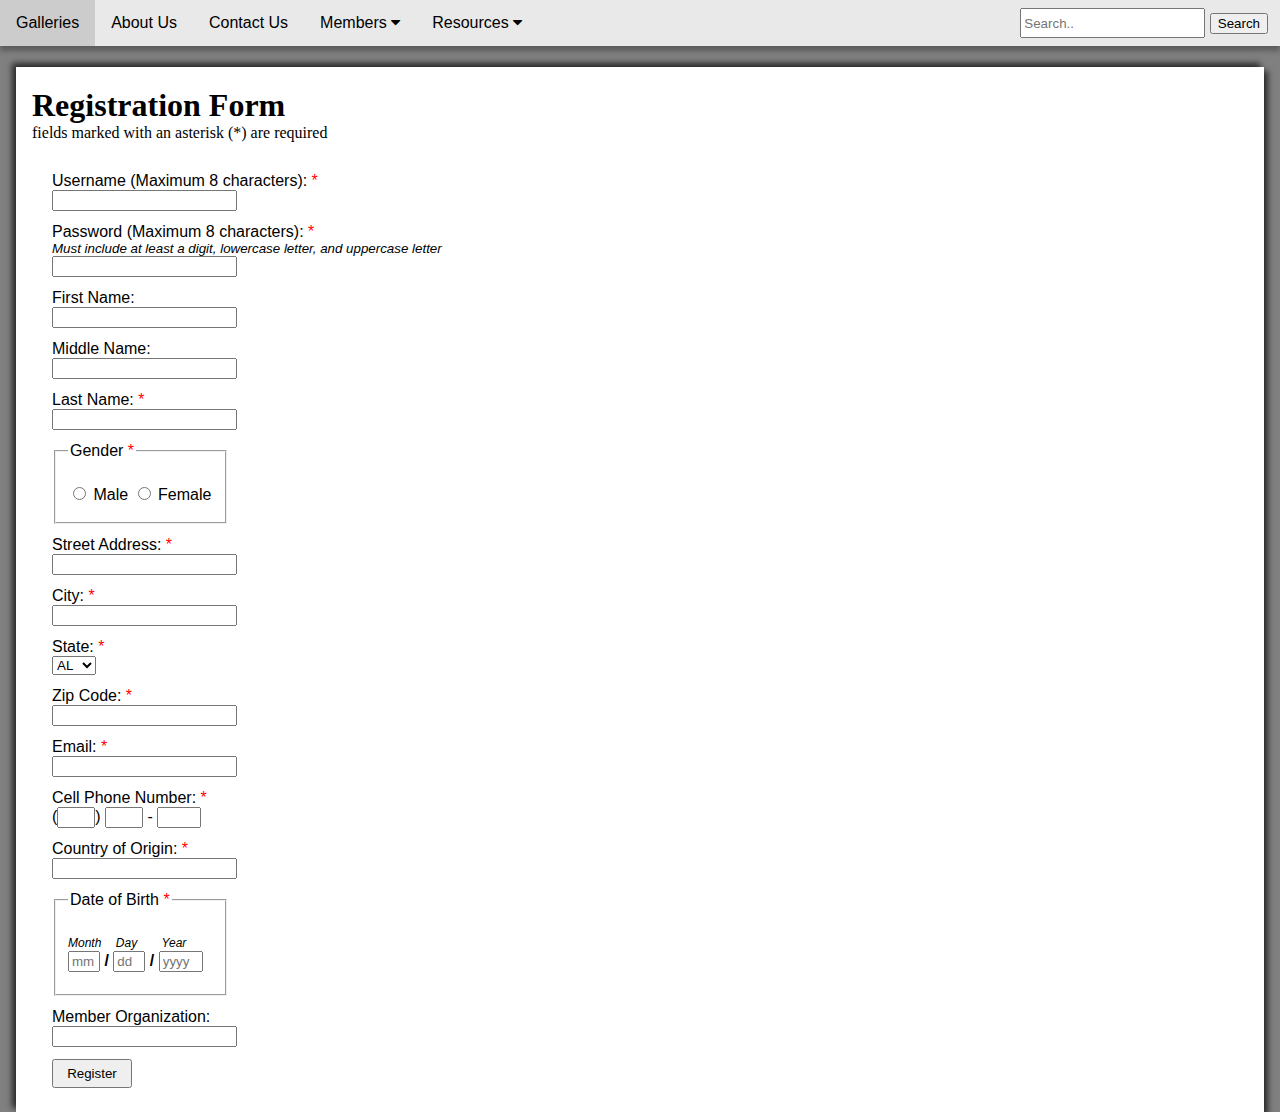
<file: registration.html>
<!DOCTYPE html>
<html lang="en">

<head>
    <meta charset="utf-8">
    <title>Registration</title>
    <link href="https://cdnjs.cloudflare.com/ajax/libs/font-awesome/4.7.0/css/font-awesome.min.css" rel="stylesheet">
    <link href="IFT458_Project1.css" type="text/css" rel="stylesheet">
    <script src="IFT458_Project1.js"></script>
    <!--
        Harrison Malek and Kelly Wilson
        IFT 458 - 2021 Summer C
        Project Deliverable 1
        Registration Form
    -->
</head>

<body class="regBody">
    <header>
        <a href="">Galleries</a>
        <a href="">About Us</a>
        <a href="">Contact Us</a>
        <div class="dropdown">
            <button class="dropButton">Members
                <i class="fa fa-caret-down"></i>
            </button>
            <div class="dropdown-content">
                <a href="">Member Directory</a>
                <a href="">Leadership</a>
            </div>
        </div>
        <div class="dropdown">
            <button class="dropButton">Resources
                <i class="fa fa-caret-down"></i>
            </button>
            <div class="dropdown-content">
                <a href="">Volunteer Policies</a>
                <a href="">Event check-in form</a>
                <a href="">Training modules</a>
            </div>
        </div>
        <div class="search">
            <input type="text" placeholder="Search..">
            <button type="submit">Search</button>
        </div>
    </header>
    <div class="reg">
        <h1>Registration Form</h1>
        <p>fields marked with an asterisk (*) are required</p>
        <form id="registration" autocomplete="off">
            <label for="username">Username (Maximum 8 characters):</label><span class="required"> *</span><br>
            <input type="text" id="username" name="username" required maxlength="8"><br>
            <label for="password">Password (Maximum 8 characters):</label><span class="required"> *</span><br>
            <p>Must include at least a digit, lowercase letter, and uppercase letter</p>
            <input type="password" id="password" name="password" required maxlength="8" onfocusout="passwordCheck()"><br>
            <label for="fname">First Name:</label><br>
            <input type="text" id="fname" name="fname" maxlength="16" pattern="[a-zA-Z]*"><br>
            <label for="mname">Middle Name:</label><br>
            <input type="text" id="mname" name="mname" maxlength="16" pattern="[a-zA-Z]*"><br>
            <label for="lname">Last Name:</label><span class="required"> *</span><br>
            <input type="text" id="lname" name="lname" required maxlength="16" pattern="[a-zA-Z]*"><br>
            <fieldset>
                <legend>Gender<span class="required"> *</span></legend><br>
                <input type="radio" id="male" name="gender" value="male" required>
                <label for="male">Male</label>
                <input type="radio" id="female" name="gender" value="female" required>
                <label for="female">Female</label>
            </fieldset>
            <label for="address">Street Address:</label><span class="required"> *</span><br>
            <input type="text" id="address" name="address" required maxlength="32" pattern="[a-zA-Z0-9][a-zA-z0-9 ]*"><br>
            <label for="city">City:</label><span class="required"> *</span><br>
            <input type="text" id="city" name="city" required maxlength="16" pattern="[a-zA-Z][a-zA-Z ]*"><br>
            <label for="state">State:</label><span class="required"> *</span><br>
            <select id="state" name="state" required>
                <option value="AL">AL</option>
                <option value="AK">AK</option>
                <option value="AZ">AZ</option>
                <option value="AR">AR</option>
                <option value="CA">CA</option>
                <option value="CO">CO</option>
                <option value="CT">CT</option>
                <option value="DE">DE</option>
                <option value="FL">FL</option>
                <option value="GA">GA</option>
                <option value="HI">HI</option>
                <option value="ID">ID</option>
                <option value="IL">IL</option>
                <option value="IN">IN</option>
                <option value="IA">IA</option>
                <option value="KS">KS</option>
                <option value="KY">KY</option>
                <option value="LA">LA</option>
                <option value="ME">ME</option>
                <option value="MD">MD</option>
                <option value="MA">MA</option>
                <option value="MI">MI</option>
                <option value="MN">MN</option>
                <option value="MS">MS</option>
                <option value="MO">MO</option>
                <option value="MT">MT</option>
                <option value="NE">NE</option>
                <option value="NV">NV</option>
                <option value="NH">NH</option>
                <option value="NJ">NJ</option>
                <option value="NM">NM</option>
                <option value="NY">NY</option>
                <option value="NC">NC</option>
                <option value="ND">ND</option>
                <option value="OH">OH</option>
                <option value="OK">OK</option>
                <option value="OR">OR</option>
                <option value="PA">PA</option>
                <option value="RI">RI</option>
                <option value="SC">SC</option>
                <option value="SD">SD</option>
                <option value="TN">TN</option>
                <option value="TX">TX</option>
                <option value="UT">UT</option>
                <option value="VT">VT</option>
                <option value="VA">VA</option>
                <option value="WA">WA</option>
                <option value="WV">WV</option>
                <option value="WI">WI</option>
                <option value="WY">WY</option>
            </select><br>
            <label for="zip">Zip Code:</label><span class="required"> *</span><br>
            <input type="text" id="zip" name="zip" required maxlength="5" pattern="[0-9]{5}"><br>
            <label for="email">Email:</label><span class="required"> *</span><br>
            <input type="text" id="email" name="email" required maxlength="32" pattern=".+@.+\..+"><br>
            <label for="cell">Cell Phone Number:</label><span class="required"> *</span><br>
            (<input type="text" id="areaCode" name="cell" required minlength="3" maxlength="3" pattern="[2-9][0-8][0-9]">)
            <input type="text" id="exchangeCode" name="cell" required minlength="3" maxlength="3" pattern="[2-9][0-9][0-9]"> -
            <input type="text" id="lineNumber" name="cell" required minlength="4" maxlength="4"pattern="[0-9]{4}"><br>
            <label for="origin">Country of Origin:</label><span class="required"> *</span><br>
            <input type="text" id="origin" name="origin" required maxlength="26" pattern="[a-zA-Z][a-zA-Z ]*"><br>
            <fieldset>
                <legend>Date of Birth<span class="required"> *</span></legend><br>
                <label class="date" for="month">Month&nbsp&nbsp&nbsp</label>
                <label class="date" for="day">Day&nbsp&nbsp&nbsp&nbsp&nbsp&nbsp</label>
                <label class="date" for="year">Year</label><br>
                <input type="text" id="month" name="dob" placeholder="mm" required minlength="2" maxlength="2" pattern="[0-1][0-9]" onfocusout="monthCheck()" oninput="zeroMonth();completeCheck()"> <b>/</b>
                <input type="text" id="day" name="dob" placeholder="dd" required minlength="2" maxlength="2" pattern="[0-3][0-9]" onfocusout="dayCheck()" oninput="zeroDay();completeCheck()"> <b>/</b>
                <input type="text" id="year" name="dob" placeholder="yyyy" required minlength="4" maxlength="4" pattern="[12][09][0-9][0-9]" oninput="yearCheck();completeCheck()">
            </fieldset>
            <label for="org">Member Organization:</label><br>
            <input type="text" id="org" name="org"><br>
            <button type="submit" value="Register">Register</button>
        </form>
    </div>
</body>
</file>
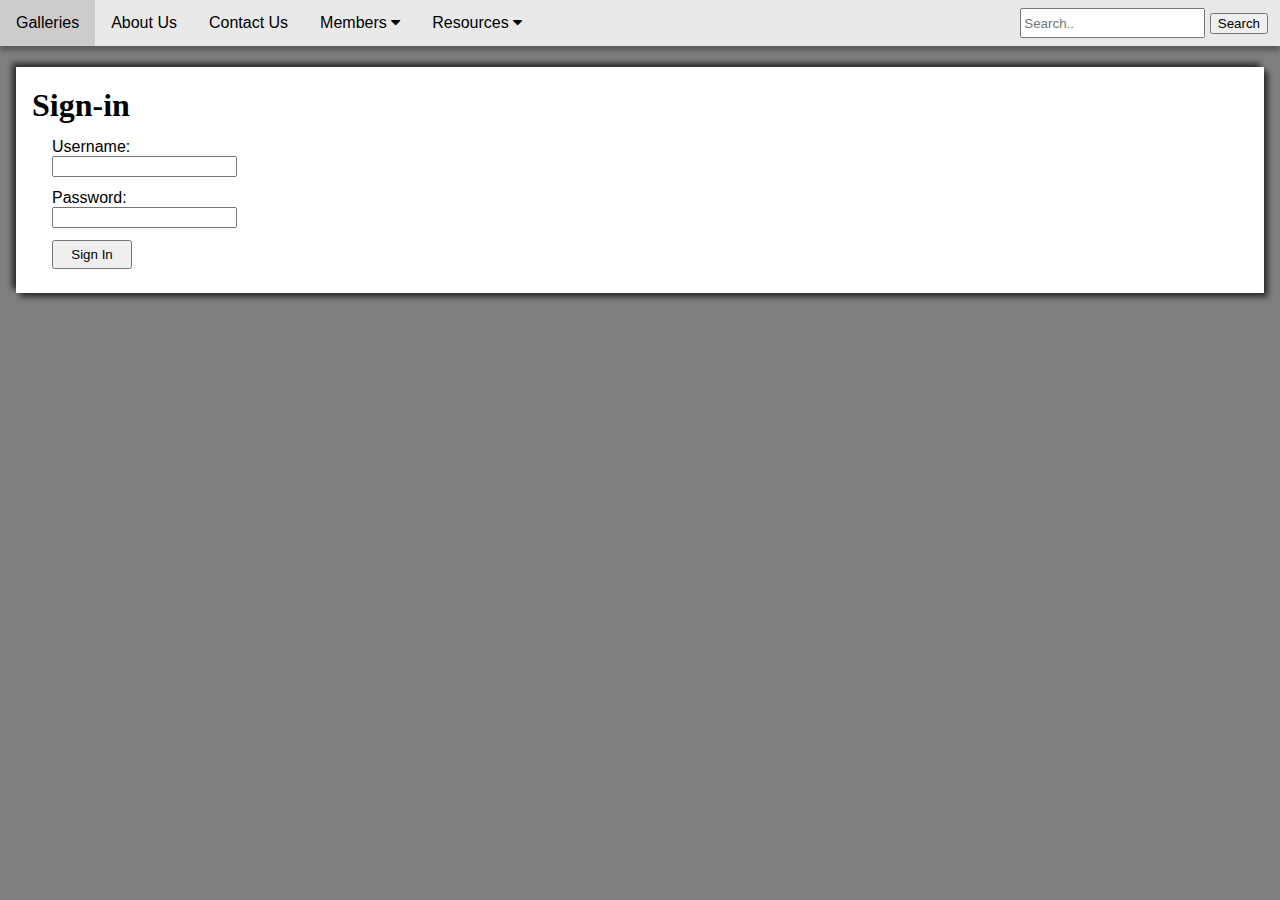
<file: Sign-in.html>
<!DOCTYPE html>
<html lang="en">

<head>
    <meta charset="utf-8">
    <title>Sign-in</title>
    <link href="https://cdnjs.cloudflare.com/ajax/libs/font-awesome/4.7.0/css/font-awesome.min.css" rel="stylesheet">
    <link href="IFT458_Project1.css" type="text/css" rel="stylesheet">
    <script src="IFT458_Project1.js"></script>
    <!--
        Harrison Malek and Kelly Wilson
        IFT 458 - 2021 Summer C
        Project Deliverable 1
        Sign-in page
    -->
</head>

<body class="regBody">
    <header>
        <a href="">Galleries</a>
        <a href="">About Us</a>
        <a href="">Contact Us</a>
        <div class="dropdown">
            <button class="dropButton">Members
                <i class="fa fa-caret-down"></i>
            </button>
            <div class="dropdown-content">
                <a href="">Member Directory</a>
                <a href="">Leadership</a>
            </div>
        </div>
        <div class="dropdown">
            <button class="dropButton">Resources
                <i class="fa fa-caret-down"></i>
            </button>
            <div class="dropdown-content">
                <a href="">Volunteer Policies</a>
                <a href="">Event check-in form</a>
                <a href="">Training modules</a>
            </div>
        </div>
        <div class="search">
            <input type="text" placeholder="Search..">
            <button type="submit">Search</button>
        </div>
    </header>
    <div class="reg">
        <h1>Sign-in</h1>
        <form id="Sign" autocomplete="off">
            <label for="usernameSign">Username:</label><br>
            <input type="text" id="usernameSign" name="usernameSign" required maxlength="8"><br>
            <label for="passwordSign">Password:</label><br>
            <input type="password" id="passwordSign" name="passwordSign" required maxlength="8"><br>
            <button type="submit" value="Sign-in">Sign In</button>
    </div>
</file>
<file: IFT458_Project1.css>
html {
    height: 100%;
    width: 100%;
}
body {
    margin: 0px;
    min-width: 875px;
}

/************* Header bar *************/
header {
    overflow: hidden;
    background-color: #e9e9e9;
    box-shadow: 0px 5px 5px #27242463;
    font-family: Arial;
}
header a {
    float: left;
    font-size: 16px;
    text-align: center;
    padding: 14px 16px;
    text-decoration: none;
    color: black;
}
.dropdown {
    float: left;
    overflow: hidden;
}
.dropdown .dropButton {
    border: none;
    outline: none;
    padding: 14px 16px;
    background-color: inherit;
    font-size: 16px;
    font-family: inherit;
    margin: 0;
}
header a:hover, .dropdown:hover .dropButton {
    background-color: #ccc;
}
.dropdown-content {
    display: none;
    position: absolute;
    background-color: #f9f9f9;
    min-width: 160px;
    box-shadow: 0px 8px 16px 0px rgba(0,0,0,0.2);
    z-index: 1;
}
.dropdown-content a {
    float: none;
    padding: 12px 16px;
    text-decoration: none;
    display: block;
    text-align: left;
}
.dropdown-content a:hover {
    background-color: #ddd;
}
.dropdown:hover .dropdown-content {
    display: block;
}
.search {
    float: right;
    padding: 8px 12px;
}
.search input {
    height: 24px;
}


/*************Logo, donate, sign in, and join us buttons*************/
.first {
    font-family: Arial;
    margin-top: 8px;
    text-align: center;
    display: inline-block;
    width: 100%;
}
.left {
    float: left;
    width: 33%;
    height: 100%;
    margin-left: 1%;
}
.mid {
    width: 33%;
    float: left;
    height: 100%;
    padding: 60px 0;
}
.first img {
    height: 175px;
    width: 100%;
}
.signIn {
    width: 33%;
    float: left;
    height: 100%;
    padding: 60px 0;
}
.first button {
    padding: 14px 18px;
    font-size: 16px;
    color: white;
    background-color: rgb(126, 108, 6);
    box-shadow: 4px 4px 5px black;
}
.first button:hover {
    background-color: rgb(87, 74, 3);
}
.divider {
    width: 100%;
    height: 28px;
    background-color: #e9e9e9;
    box-shadow: 0px 5px 5px #27242463, 0px -5px 5px #5a585863;
    font-family: Arial, Helvetica, sans-serif;
    font-style: italic;
    text-align: center;
    font-size: 20px;
}
.second {
    margin-top: 4px;
    margin-bottom: 4px;
    overflow: hidden;
    max-height: 328px;
    text-align: center;
}

.third {
    margin: 10px;
    background-color:#e9e9e9;
    box-shadow: -3px -3px 4px rgba(0, 0, 0, 0.658), 3px 3px 4px rgba(0, 0, 0, 0.658);
    display: flex;
}
.vid {
    padding: 10px;
    float: left;
}
.vid video {
    border: 2px solid black;
    box-shadow: -3px -3px 4px rgba(0, 0, 0, 0.658), 3px 3px 4px rgba(0, 0, 0, 0.658);
}
.title {
    text-align: center;
    font-family: Arial, Helvetica, sans-serif;
    font-weight: bold;
    font-size: 24pt;
    margin-bottom: 0px;
}
.content {
    font-family: Arial, Helvetica, sans-serif;
    font-size: 14pt;
}
.foot {
    background-color: #a7a5a5;
    margin-top: 0px;
    padding-top: 0px;
    border-top: 1px solid black;
    padding-left: 10px;
    padding-bottom: 4px;
}
.foot p {
    margin-top: 4px;
    margin-bottom: 6px;
}

/************Registration Form*************/
h1 {
    Margin-left: 16px;
    margin-bottom: 0px;
    padding-top: 20px;
}
.reg p {
    margin-top: 0px;
    margin-left: 16px;
}
.regBody {
    background-color: gray;
}
.reg {
    margin: 16px;
    background-color: white;
    box-shadow: -4px -4px 6px rgba(0, 0, 0, 0.658), 4px 4px 6px rgba(0, 0, 0, 0.658);
}
.reg form {
    padding: 14px 36px;
    font-family: Arial, Helvetica, sans-serif;
}
.reg form p {
    margin-left: 0px;
    margin-bottom: 0px;
    font-size: 10pt;
    font-style: italic;
}
.reg input, .reg select {
    margin-bottom: 12px;
}
.reg fieldset {
    margin-bottom: 12px;
    width: 145px;
}
#month, #day {
    width: 24px;
}
#year {
    width: 36px;
}
.reg button {
    margin-bottom: 10px;
}
.required {
    color: red;
}
.reg form button {
    padding: 5px;
    width: 80px;
}
.date {
    font-size: 9pt;
    font-style: italic;
}
#areaCode, #exchangeCode {
    width: 30px;
}
#lineNumber {
    width: 36px;
}
</file>
